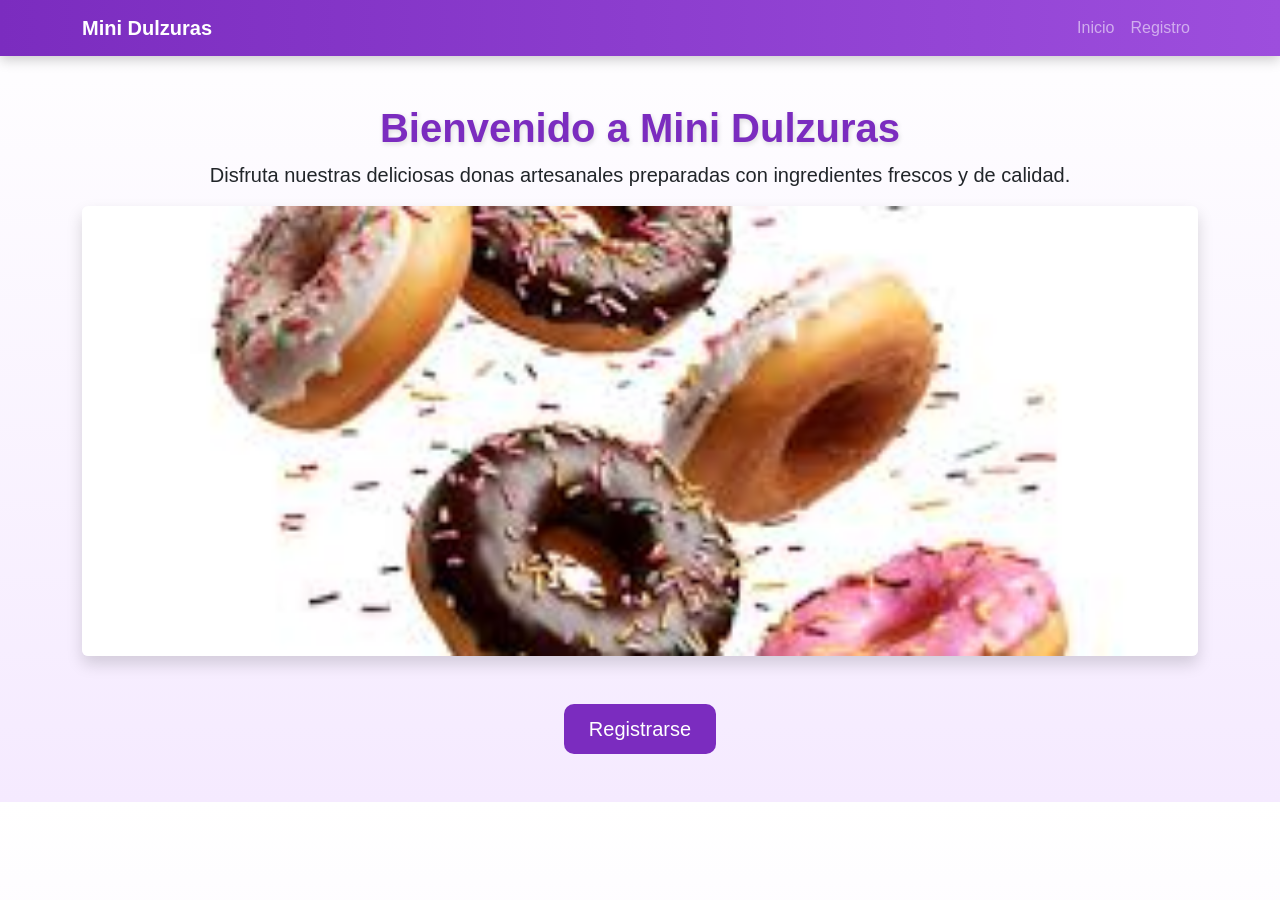
<file: index.html>
<!DOCTYPE html>
<html lang="es">

<head>
    <meta charset="UTF-8">

    
    <title> Mini Dulzuras | Pastelería Artesanal</title>

    <meta name="description" content="Las mejores donas artesanales de la ciudad.">
    <meta name="keywords" content="donas, donuts, pastelería, postres">
    <meta name="viewport" content="width=device-width, initial-scale=1.0">

    
    <link href="https://cdn.jsdelivr.net/npm/bootstrap@5.3.3/dist/css/bootstrap.min.css" rel="stylesheet">

    
    <link rel="stylesheet" href="css/estilos.css">
</head>

<body>

   

    <nav class="navbar navbar-expand-lg navbar-dark morado">
        <div class="container">

            <a class="navbar-brand fw-bold" href="#">
                 Mini Dulzuras
            </a>

            <button class="navbar-toggler"
                type="button"
                data-bs-toggle="collapse"
                data-bs-target="#menu">

                <span class="navbar-toggler-icon"></span>

            </button>

            <div class="collapse navbar-collapse" id="menu">

                <ul class="navbar-nav ms-auto">

                    <li class="nav-item">
                        <a class="nav-link" href="index.html">Inicio</a>
                    </li>

                    <li class="nav-item">
                        <a class="nav-link" href="usuarios.html"> Registro </a>
                    </li>

                </ul>

            </div>

        </div>
    </nav>

 

    <section class="container text-center mt-5">

        <h1 class="titulo">
            Bienvenido a Mini Dulzuras
        </h1>

        <p class="lead">
            Disfruta nuestras deliciosas donas artesanales
            preparadas con ingredientes frescos y de calidad.
        </p>

        <img
            src="img/Mini_Donas.jfif"
            class="img-fluid rounded shadow banner"
            alt="Donas">

    </section>

    

    <div class="text-center my-5">

        <button
            class="btn btn-morado btn-lg"
            data-bs-toggle="modal"
            data-bs-target="#registroModal">

            Registrarse

        </button>

    </div>

    

    <div class="modal fade" id="registroModal">

        <div class="modal-dialog">

            <div class="modal-content">

                <div class="modal-header">

                    <h5 class="modal-title">
                        Registro de Cliente
                    </h5>

                    <button
                        type="button"
                        class="btn-close"
                        data-bs-dismiss="modal">
                    </button>

                </div>

                <div class="modal-body">

                    <form id="formulario">

                        <div class="mb-3">
                            <label>Nombre Completo</label>
                            <input type="text"
                                id="nombre"
                                class="form-control">
                        </div>

                        <div class="mb-3">
                            <label>Correo Electrónico</label>
                            <input type="email"
                                id="correo"
                                class="form-control">
                        </div>

                        <div class="mb-3">
                            <label>Edad</label>
                            <input
                                type="text"
                                id="edad"
                                class="form-control">
                        </div>

                        <div class="mb-3">
                            <label>Teléfono</label>
                            <input type="text"
                                id="telefono"
                                class="form-control">
                        </div>

                        <div class="mb-3">
                            <label>Sabor Favorito</label>

                            <select
                                id="sabor"
                                class="form-control">

                                <option value="">
                                    Seleccione
                                </option>

                                <option>Chocolate</option>
                                <option>Mora</option>
                                <option>Vainilla</option>
                                <option>Oreo</option>

                            </select>
                        </div>

                        <button
                            type="submit"
                            class="btn btn-morado w-100">

                            Guardar Registro

                        </button>

                    </form>

                </div>

            </div>

        </div>

    </div>

    
    <script src="https://cdn.jsdelivr.net/npm/bootstrap@5.3.3/dist/js/bootstrap.bundle.min.js"></script>

    
    <script src="js/script.js"></script>

</body>

</html>
</file>
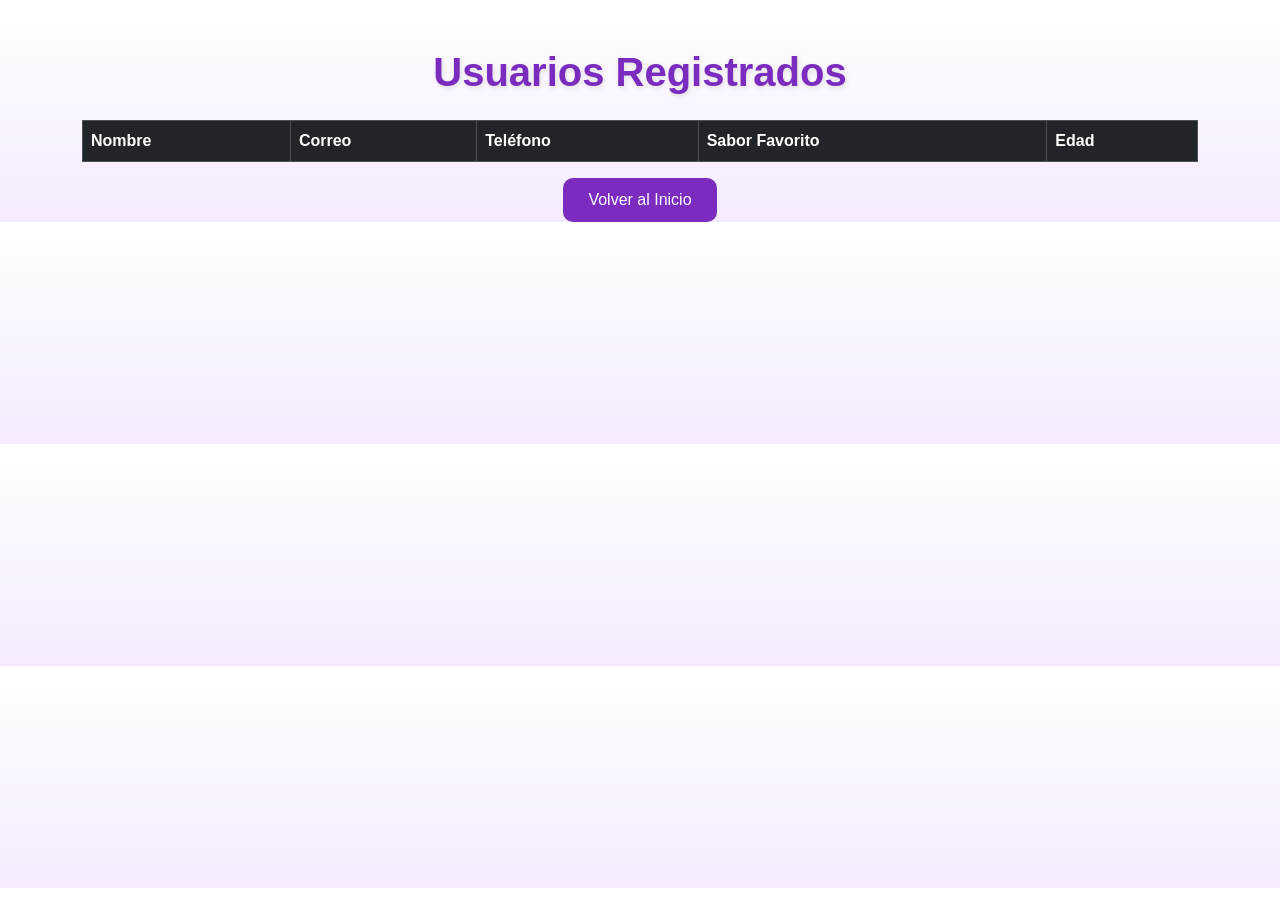
<file: usuarios.html>
<!DOCTYPE html>
<html lang="es">

<head>

    <meta charset="UTF-8">

    <title>Usuarios Registrados</title>

    <meta name="viewport"
        content="width=device-width, initial-scale=1.0">

    <link href="https://cdn.jsdelivr.net/npm/bootstrap@5.3.3/dist/css/bootstrap.min.css"
        rel="stylesheet">

    <link rel="stylesheet" href="css/estilos.css">

</head>

<body>

    <div class="container mt-5">

        <h1 class="titulo text-center mb-4">
            Usuarios Registrados
        </h1>

        <table class="table table-bordered table-hover">

            <thead class="table-dark">

                <tr>
                    <th>Nombre</th>
                    <th>Correo</th>
                    <th>Teléfono</th>
                    <th>Sabor Favorito</th>
                    <th>Edad</th>
                </tr>

            </thead>

            <tbody id="tablaUsuarios">

            </tbody>

        </table>

        <div class="text-center">

            <button
                class="btn btn-morado"
                onclick="window.location.href='index.html'">

                Volver al Inicio

            </button>

        </div>

    </div>

    <script>

    const usuarios = JSON.parse(localStorage.getItem("usuarios")) || [];

    const tabla = document.getElementById("tablaUsuarios");

    usuarios.forEach(usuario => {

        tabla.innerHTML += `
        
        <tr>
            <td>${usuario.nombre}</td>
            <td>${usuario.correo}</td>
            <td>${usuario.telefono}</td>
            <td>${usuario.sabor}</td>
            <td>${usuario.edad}</td>
        </tr>

        `;

    });

    </script>

</body>

</html>
</file>
<file: css/estilos.css>
body{
    background: linear-gradient(to bottom, #ffffff, #f5eaff);
    font-family: 'Segoe UI', sans-serif;
}

.morado{
    background: linear-gradient(90deg, #7b2cbf, #9d4edd);
    box-shadow: 0 4px 12px rgba(0,0,0,0.2);
}

.titulo{
    color:#7b2cbf;
    font-weight:bold;
    text-shadow: 1px 2px 5px #ddd;
}


.btn-morado{
    background:#7b2cbf;
    color:white;
    border:none;
    border-radius:10px;
    padding:10px 25px;
    transition:.3s;
}

.btn-morado:hover{
    background:#5a189a;
    color:white;
    transform:translateY(-3px);
}

.banner{
    width:100%;
    max-height:450px;
    object-fit:cover;
    border-radius:20px;
    box-shadow:0 8px 20px rgba(0,0,0,0.15);
    transition:.3s;
}

.banner:hover{
    transform:scale(1.02);
}


.form-control{
    border-radius:10px;
}

.form-control:focus{
    border-color:#7b2cbf;
    box-shadow:0 0 8px #c77dff;
}


.container{
    animation: aparecer .7s ease;
}

@keyframes aparecer{
    from{
        opacity:0;
        transform:translateY(15px);
    }
    to{
        opacity:1;
        transform:translateY(0);
    }
}
</file>
